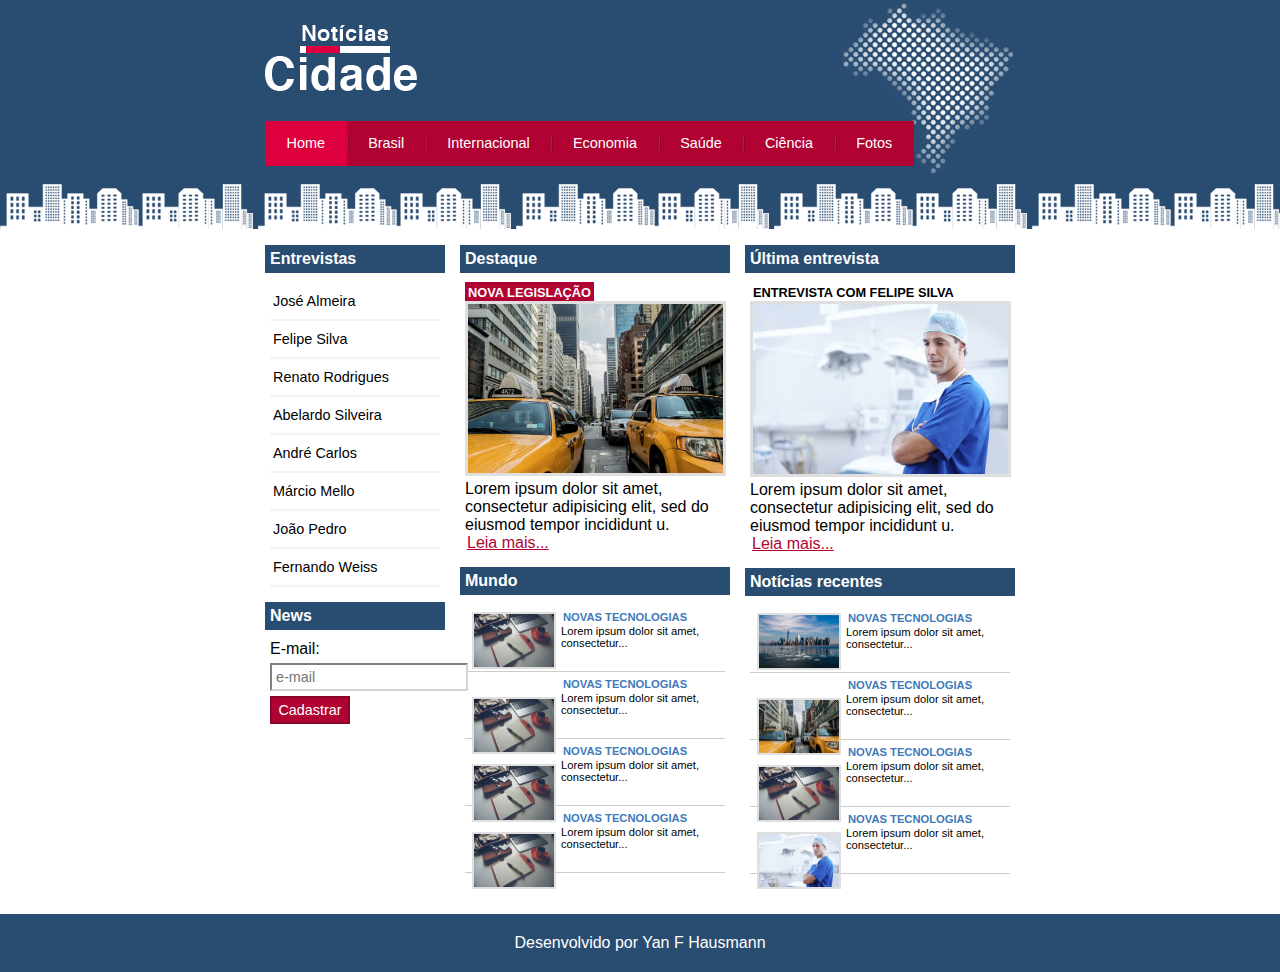
<file: index.html>
<!DOCTYPE html>
<html>
<head>
	<meta charset="utf-8">
	<meta name="viewport" content="width=device-width, initial-scale=1">
	<link rel="stylesheet" type="text/css" href="css/estilo.css">
	<title>Home</title>
</head>
<body id="duas-coluna" class="home">
<!-- Início Contaier -->
	<header id="container">



		<div id="topo"><!-- Início Topo -->

			<h1 class="logo">Notícias cidade</h1>

			<ul id="nav-header">

				<li class="primeiro">

					<a id="home" href="index.html">Home</a>
				</li>
				<li>
					<a id="brasil" href="brasil.html">Brasil</a>
				</li>
				<li>
					<a id="internacional" href="#">Internacional</a>
				</li>
				<li>
					<a id="economia" href="#">Economia</a>
				</li>
				<li>
					<a id="saude" href="#">Saúde</a>
				</li>
				<li>
					<a id="ciencia" href="#">Ciência</a>
				</li>
				<li>
					<a id="fotos" href="fotos.html">Fotos</a>
				</li>

			</ul>
		</div><!-- FIM topo -->

		<div id="conteudo">
		<!-- PRIMARIO -->
			<div id="primario">

				<div class="caixa destaque">

					<h2>Destaque</h2>

					<div class="caixa-conteudo">	
						<h3>Nova Legislação</h3>
						<img class="img-principal" src="img/taxi.jpg" width="100%">
						<p>
							Lorem ipsum dolor sit amet, consectetur adipisicing elit, sed do eiusmod
							tempor incididunt u.
						</p>
						<a href="nova-legislacao.html">Leia mais...</a>
					</div>
				</div>

				<div class="caixa">

					<h2>Mundo</h2>
					
					<div class="caixa-conteudo">	
						
						<ul id="lista-noticias">
							<li>
								<a href="#">
								<img src="img/tecnologia.jpg" width="80">
								<h3>Novas tecnologias</h3>
								<p>Lorem ipsum dolor sit amet, consectetur...</p></a>
							</li>

							<li>
								<a href="#">
								<img src="img/tecnologia.jpg" width="80">
								<h3>Novas tecnologias</h3>
								<p>Lorem ipsum dolor sit amet, consectetur...</p></a>
							</li>

							<li>
								<a href="#">
								<img src="img/tecnologia.jpg" width="80">
								<h3>Novas tecnologias</h3>
								<p>Lorem ipsum dolor sit amet, consectetur...</p></a>
							</li>

							<li>
								<a href="#">
								<img src="img/tecnologia.jpg" width="80">
								<h3>Novas tecnologias</h3>
								<p>Lorem ipsum dolor sit amet, consectetur...</p></a>
							</li>

						</ul>


					</div>
				</div>

			</div>

		<!-- SECUNDARIO -->	
			<div id="secundario">

				<div class="caixa">

					<h2>Última entrevista</h2>

					<div class="caixa-conteudo">
						<h3>Entrevista com Felipe Silva</h3>
						<img class="img-principal" src="img/doutor.jpg" width="100%">
						<p>
							Lorem ipsum dolor sit amet, consectetur adipisicing elit, sed do eiusmod
							tempor incididunt u.
						</p>
						<a href="#">Leia mais...</a>
					</div>
	
				</div>

				<div class="caixa">

					<h2>Notícias recentes</h2>
					
					<div class="caixa-conteudo">	
						
						<ul id="lista-noticias">
							<li>
								<a href="#">
								<img src="img/cidade.jpg" width="80">
								<h3>Novas tecnologias</h3>
								<p>Lorem ipsum dolor sit amet, consectetur...</p></a>
							</li>

							<li>
								<a href="#">
								<img src="img/taxi.jpg" width="80">
								<h3>Novas tecnologias</h3>
								<p>Lorem ipsum dolor sit amet, consectetur...</p></a>
							</li>

							<li>
								<a href="#">
								<img src="img/tecnologia.jpg" width="80">
								<h3>Novas tecnologias</h3>
								<p>Lorem ipsum dolor sit amet, consectetur...</p></a>
							</li>

							<li>
								<a href="#">
								<img src="img/doutor.jpg" width="80">
								<h3>Novas tecnologias</h3>
								<p>Lorem ipsum dolor sit amet, consectetur...</p></a>
							</li>

						</ul>


					</div>
				</div>

			</div>

			<!-- INICIO LATERAL -->
			<div id="lateral">

				<div class="caixa">
					<h2>Entrevistas</h2>
					<div class="caixa-conteudo">
						
						<ul>
							<li><a href="#">José Almeira</a></li>
							<li><a href="#">Felipe Silva</a></li>
							<li><a href="#">Renato Rodrigues</a></li>
							<li><a href="#">Abelardo Silveira</a></li>
							<li><a href="#">André Carlos</a></li>
							<li><a href="#">Márcio Mello</a></li>
							<li><a href="#">João Pedro</a></li>
							<li><a href="#">Fernando Weiss</a></li>
							
						</ul>
					</div>
				</div>

				<div class="caixa">
					<h2>News</h2>
					<div class="caixa-conteudo">
						
						<form>
							<div>
								<label>E-mail:</label>
								<input type="text" name="email" id="email" placeholder="e-mail">
							</div>

							<div>
								<input class="submit" type="submit" value="Cadastrar">
							</div>
						</form>

					</div>
				</div>

			</div> <!-- FIM LATERAL -->

		</div>

		
	</header><!-- FIM Contaier -->
			<div id="container-rodape">
				<div id="rodape">
					 Desenvolvido por Yan F Hausmann
				</div>
		</div>

</body>
</html>
</file>
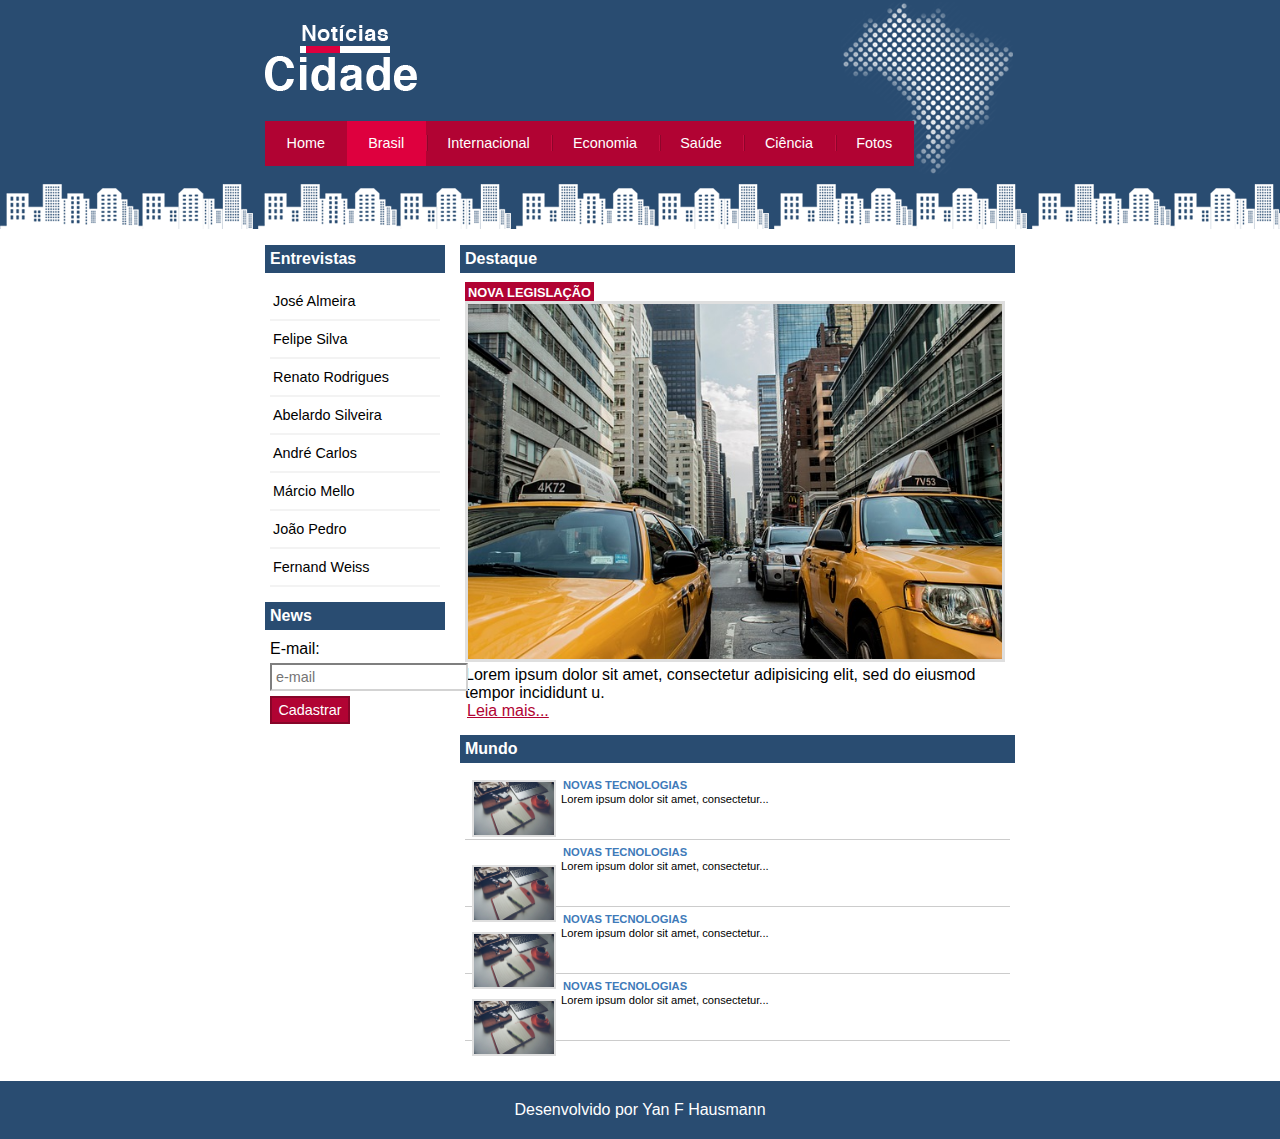
<file: brasil.html>
<!DOCTYPE html>
<html>
<head>
	<meta charset="utf-8">
	<meta name="viewport" content="width=device-width, initial-scale=1">
	<link rel="stylesheet" type="text/css" href="css/estilo.css">
	<title>Home</title>
</head>
<body id="duas-colunas" class="brasil">
<!-- Início Contaier -->
	<header id="container">



		<div id="topo"><!-- Início Topo -->

			<h1 class="logo">Notícias cidade</h1>

			<ul id="nav-header">

				<li class="primeiro">

					<a id="home" href="index.html">Home</a>
				</li>
				<li>
					<a id="brasil" href="brasil.html">Brasil</a>
				</li>
				<li>
					<a id="internacional" href="internacional.html">Internacional</a>
				</li>
				<li>
					<a id="economia" href="economia.html">Economia</a>
				</li>
				<li>
					<a id="saude" href="saude.html">Saúde</a>
				</li>
				<li>
					<a id="ciencia" href="ciencia.html">Ciência</a>
				</li>
				<li>
					<a id="fotos" href="fotos.html">Fotos</a>
				</li>

			</ul>
		</div><!-- FIM topo -->

		<div id="conteudo">
		<!-- PRIMARIO -->
			<div id="primario">

				<div class="caixa destaque">

					<h2>Destaque</h2>

					<div class="caixa-conteudo">	
						<h3>Nova Legislação</h3>
						<img class="img-principal" src="img/taxi.jpg" width="100%">
						<p>
							Lorem ipsum dolor sit amet, consectetur adipisicing elit, sed do eiusmod
							tempor incididunt u.
						</p>
						<a href="#">Leia mais...</a>
					</div>
				</div>

				<div class="caixa">

					<h2>Mundo</h2>
					
					<div class="caixa-conteudo">	
						
						<ul id="lista-noticias">
							<li>
								<a href="#">
								<img src="img/tecnologia.jpg" width="80">
								<h3>Novas tecnologias</h3>
								<p>Lorem ipsum dolor sit amet, consectetur...</p></a>
							</li>

							<li>
								<a href="#">
								<img src="img/tecnologia.jpg" width="80">
								<h3>Novas tecnologias</h3>
								<p>Lorem ipsum dolor sit amet, consectetur...</p></a>
							</li>

							<li>
								<a href="#">
								<img src="img/tecnologia.jpg" width="80">
								<h3>Novas tecnologias</h3>
								<p>Lorem ipsum dolor sit amet, consectetur...</p></a>
							</li>

							<li>
								<a href="#">
								<img src="img/tecnologia.jpg" width="80">
								<h3>Novas tecnologias</h3>
								<p>Lorem ipsum dolor sit amet, consectetur...</p></a>
							</li>

						</ul>


					</div>
				</div>

			</div>

		

			<!-- INICIO LATERAL -->
			<div id="lateral">

				<div class="caixa">
					<h2>Entrevistas</h2>
					<div class="caixa-conteudo">
						
						<ul>
							<li><a href="#">José Almeira</a></li>
							<li><a href="#">Felipe Silva</a></li>
							<li><a href="#">Renato Rodrigues</a></li>
							<li><a href="#">Abelardo Silveira</a></li>
							<li><a href="#">André Carlos</a></li>
							<li><a href="#">Márcio Mello</a></li>
							<li><a href="#">João Pedro</a></li>
							<li><a href="#">Fernand Weiss</a></li>
							
						</ul>
					</div>
				</div>

				<div class="caixa">
					<h2>News</h2>
					<div class="caixa-conteudo">
						
						<form>
							<div>
								<label>E-mail:</label>
								<input type="text" name="email" id="email" placeholder="e-mail">
							</div>

							<div>
								<input class="submit" type="submit" value="Cadastrar">
							</div>
						</form>

					</div>
				</div>

			</div> <!-- FIM LATERAL -->

		</div>

		
	</header><!-- FIM Contaier -->
			<div id="container-rodape">
				<div id="rodape">
					 Desenvolvido por Yan F Hausmann
				</div>
		</div>

</body>
</html>
</file>
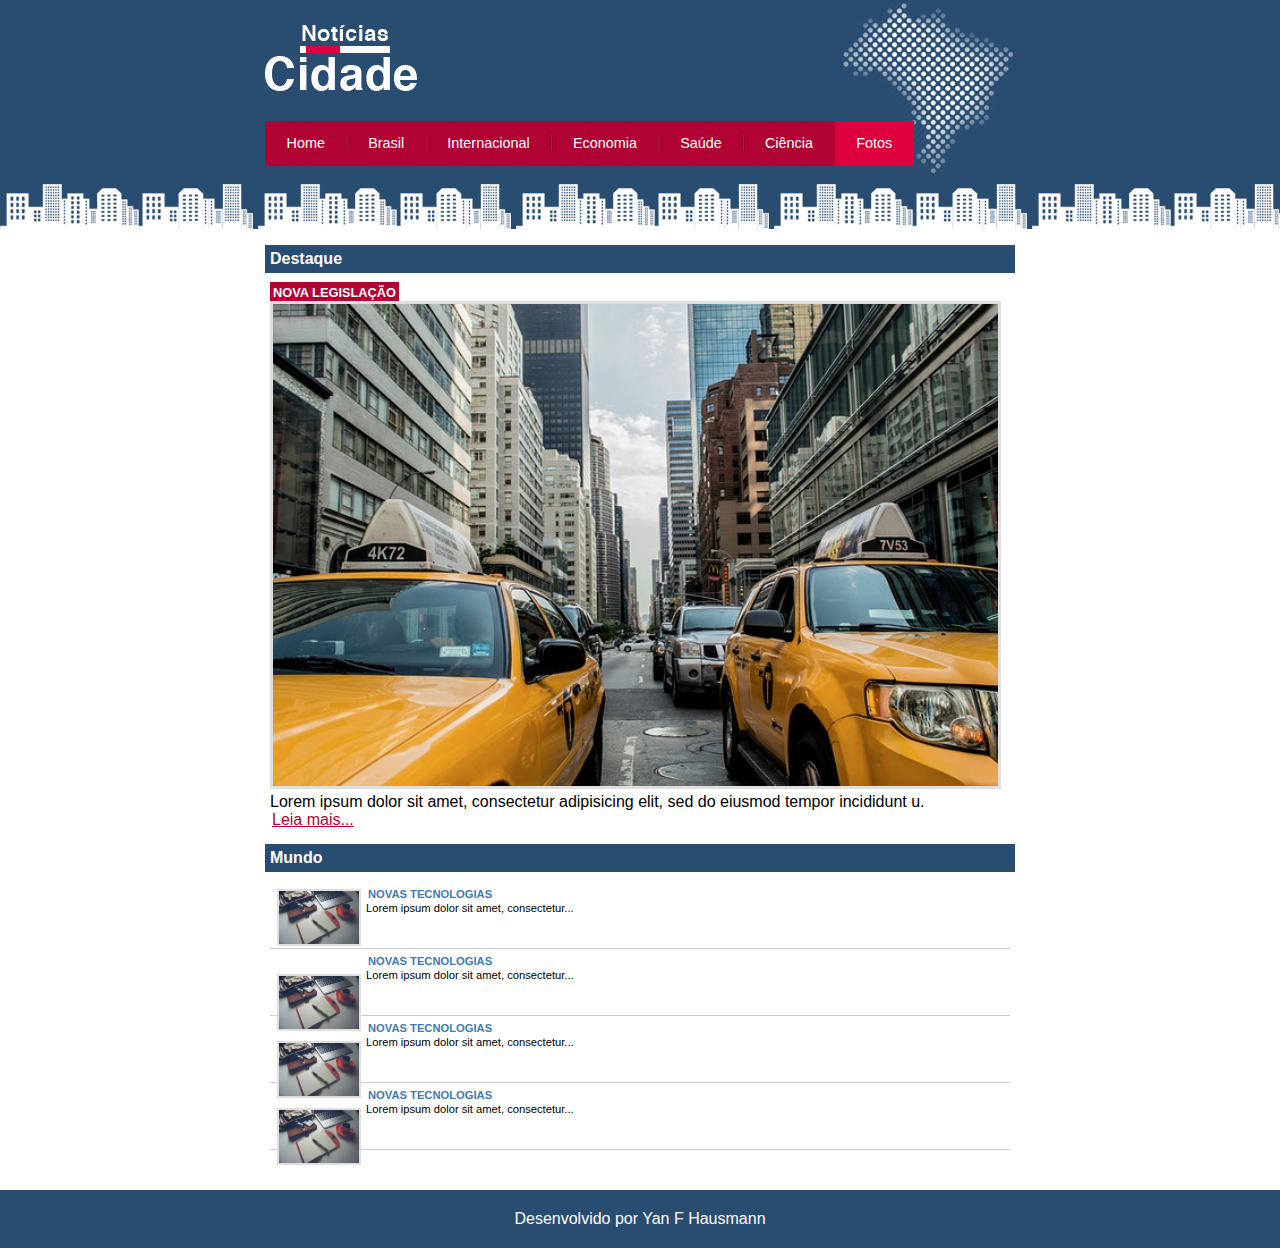
<file: fotos.html>
<!DOCTYPE html>
<html>
<head>
	<meta charset="utf-8">
	<meta name="viewport" content="width=device-width, initial-scale=1">
	<link rel="stylesheet" type="text/css" href="css/estilo.css">
	<title>Home</title>
</head>
<body id="uma-coluna" class="fotos">
<!-- Início Contaier -->
	<header id="container">



		<div id="topo"><!-- Início Topo -->

			<h1 class="logo">Notícias cidade</h1>

			<ul id="nav-header">

				<li class="primeiro">

					<a id="home" href="index.html">Home</a>
				</li>
				<li>
					<a id="brasil" href="brasil.html">Brasil</a>
				</li>
				<li>
					<a id="internacional" href="internacional.html">Internacional</a>
				</li>
				<li>
					<a id="economia" href="economia.html">Economia</a>
				</li>
				<li>
					<a id="saude" href="saude.html">Saúde</a>
				</li>
				<li>
					<a id="ciencia" href="ciencia.html">Ciência</a>
				</li>
				<li>
					<a id="fotos" href="fotos.html">Fotos</a>
				</li>

			</ul>
		</div><!-- FIM topo -->

		<div id="conteudo">
		<!-- PRIMARIO -->
			<div id="primario">

				<div class="caixa destaque">

					<h2>Destaque</h2>

					<div class="caixa-conteudo">	
						<h3>Nova Legislação</h3>
						<img class="img-principal" src="img/taxi.jpg" width="100%">
						<p>
							Lorem ipsum dolor sit amet, consectetur adipisicing elit, sed do eiusmod
							tempor incididunt u.
						</p>
						<a href="#">Leia mais...</a>
					</div>
				</div>

				<div class="caixa">

					<h2>Mundo</h2>
					
					<div class="caixa-conteudo">	
						
						<ul id="lista-noticias">
							<li>
								<a href="#">
								<img src="img/tecnologia.jpg" width="80">
								<h3>Novas tecnologias</h3>
								<p>Lorem ipsum dolor sit amet, consectetur...</p></a>
							</li>

							<li>
								<a href="#">
								<img src="img/tecnologia.jpg" width="80">
								<h3>Novas tecnologias</h3>
								<p>Lorem ipsum dolor sit amet, consectetur...</p></a>
							</li>

							<li>
								<a href="#">
								<img src="img/tecnologia.jpg" width="80">
								<h3>Novas tecnologias</h3>
								<p>Lorem ipsum dolor sit amet, consectetur...</p></a>
							</li>

							<li>
								<a href="#">
								<img src="img/tecnologia.jpg" width="80">
								<h3>Novas tecnologias</h3>
								<p>Lorem ipsum dolor sit amet, consectetur...</p></a>
							</li>

						</ul>


					</div>
				</div>

			</div>

		



		</div>

		
	</header><!-- FIM Contaier -->
			<div id="container-rodape">
				<div id="rodape">
					 Desenvolvido por Yan F Hausmann
				</div>
		</div>

</body>
</html>
</file>
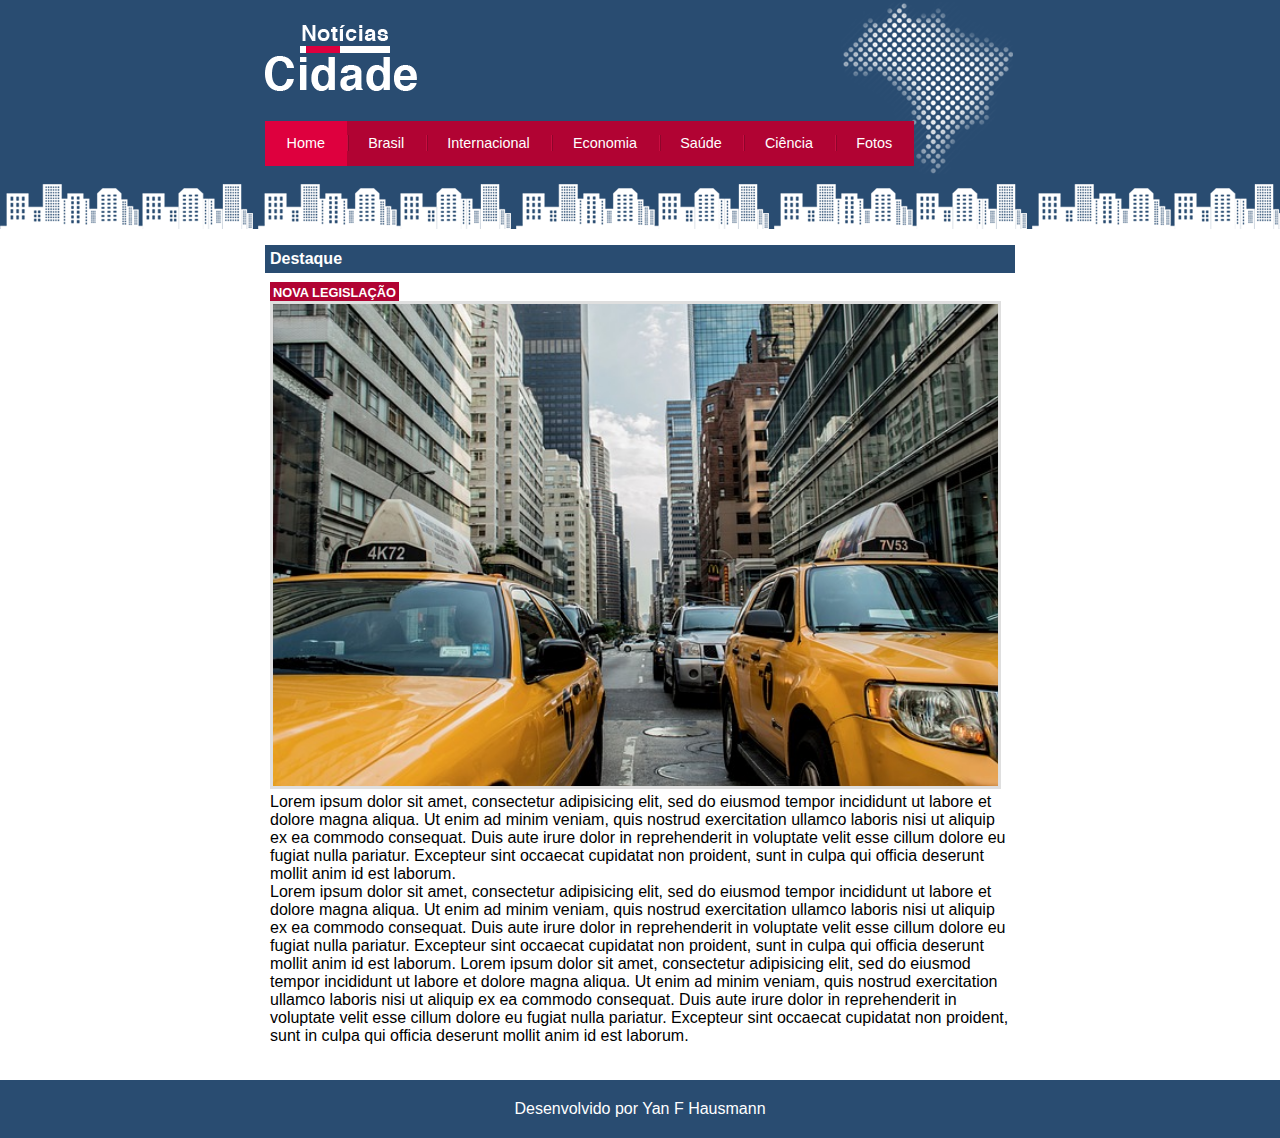
<file: nova-legislacao.html>
<!DOCTYPE html>
<html>
<head>
	<meta charset="utf-8">
	<meta name="viewport" content="width=device-width, initial-scale=1">
	<link rel="stylesheet" type="text/css" href="css/estilo.css">
	<title>Home</title>
</head>
<body id="uma-coluna" class="home">
<!-- Início Contaier -->
	<header id="container">



		<div id="topo"><!-- Início Topo -->

			<h1 class="logo">Notícias cidade</h1>

			<ul id="nav-header">

				<li class="primeiro">

					<a id="home" href="index.html">Home</a>
				</li>
				<li>
					<a id="brasil" href="brasil.html">Brasil</a>
				</li>
				<li>
					<a id="internacional" href="internacional.html">Internacional</a>
				</li>
				<li>
					<a id="economia" href="economia.html">Economia</a>
				</li>
				<li>
					<a id="saude" href="saude.html">Saúde</a>
				</li>
				<li>
					<a id="ciencia" href="ciencia.html">Ciência</a>
				</li>
				<li>
					<a id="fotos" href="fotos.html">Fotos</a>
				</li>

			</ul>
		</div><!-- FIM topo -->

		<div id="conteudo">
		<!-- PRIMARIO -->
			<div id="primario">

				<div class="caixa destaque">

					<h2>Destaque</h2>

					<div class="caixa-conteudo">	
						<h3>Nova Legislação</h3>
						<img class="img-principal" src="img/taxi.jpg" width="100%">
						<p>
							Lorem ipsum dolor sit amet, consectetur adipisicing elit, sed do eiusmod
							tempor incididunt ut labore et dolore magna aliqua. Ut enim ad minim veniam,
							quis nostrud exercitation ullamco laboris nisi ut aliquip ex ea commodo
							consequat. Duis aute irure dolor in reprehenderit in voluptate velit esse
							cillum dolore eu fugiat nulla pariatur. Excepteur sint occaecat cupidatat non
							proident, sunt in culpa qui officia deserunt mollit anim id est laborum.
						</p>
						<p>
							Lorem ipsum dolor sit amet, consectetur adipisicing elit, sed do eiusmod
							tempor incididunt ut labore et dolore magna aliqua. Ut enim ad minim veniam,
							quis nostrud exercitation ullamco laboris nisi ut aliquip ex ea commodo
							consequat. Duis aute irure dolor in reprehenderit in voluptate velit esse
							cillum dolore eu fugiat nulla pariatur. Excepteur sint occaecat cupidatat non
							proident, sunt in culpa qui officia deserunt mollit anim id est laborum.
							Lorem ipsum dolor sit amet, consectetur adipisicing elit, sed do eiusmod
							tempor incididunt ut labore et dolore magna aliqua. Ut enim ad minim veniam,
							quis nostrud exercitation ullamco laboris nisi ut aliquip ex ea commodo
							consequat. Duis aute irure dolor in reprehenderit in voluptate velit esse
							cillum dolore eu fugiat nulla pariatur. Excepteur sint occaecat cupidatat non
							proident, sunt in culpa qui officia deserunt mollit anim id est laborum.
						</p>

					</div>
				</div>



			</div>

		



		</div>

		
	</header><!-- FIM Contaier -->
			<div id="container-rodape">
				<div id="rodape">
					 Desenvolvido por Yan F Hausmann
				</div>
		</div>

</body>
</html>
</file>
<file: css/estilo.css>
* {
	margin: 0;
	padding: 0;
}
body {
	font-family: "Trebuchet MS", Helvetica, sans-serif;
	background: #fff url(../img/fundo.png) repeat-x;
}

#container {
	width: 750px;
	margin: 0 auto;
	
}
#topo {
	height: 150px;
	background: url(../img/detalhe-topo.png) no-repeat right top;
	padding-top: 25px;
	/*border: 1px solid red;*/
}
.logo {
	width: 152px;
	height: 66px;
	background: url(../img/logo.png) no-repeat center;
	color: rgba(255, 255, 255, 0);
}
/****** BARRA NAVEGAÇÃO HEADER *******/

a:link, a:visited {
	color: #b10333;
	padding: 2px;
}
a: hover {
	color: #e50040;
}


ul {
	margin: 0;
	padding: 0;
	list-style: none;
}

#topo ul {
	margin-top: 30px;
	background: #b10333;
	float: left;
}

#topo ul li {
	float: left;
}
#topo ul a {
	font-size: 0.9em;
	display: block;
	padding: 0.5em 1.5em;
	text-decoration: none;
	color: white;
	line-height: 2.1em;
	background: url(../img/divisor.png) no-repeat left center;
}
#topo ul .primeiro a {
	background: none;

}
#topo ul a:hover {
	color: #69001d;
}
body.home #nav-header a#home, 
body.brasil #nav-header a#brasil,
body.internacional #nav-header a#internacional,
body.economia #nav-header a#economia,
body.saude #nav-header a#saude,
body.ciencia #nav-header a#ciencia,
body.fotos #nav-header a#fotos
{
	color: #fff;
	background: #de003e;
	cursor: text;
}
#conteudo {
	margin-top: 60px;
	background: #f5f5f5;
}

#lateral {
	width: 180px;
	float: left;
	margin: 0 0 20px -750px;

}

#primario {
	width: 270px;
	float: left;
	margin: 0 0 20px 195px;
	
}

#duas-colunas #primario {
	width: 555px;
	
}

#uma-coluna #primario {
	width: 750px;
	margin: 0 0 20px 0;

}

#secundario {
	width: 270px;
	float: left;
	margin: 0 0 20px 15px;
	
}

.caixa {
	margin: 10px 0;
	padding: 5px
	background: #f3f3f3 url(../img/fundo-caixa.png);
}

h2 {
	font-size: 1em;
	background: #294c71;
	color: #fff;
	padding: 5px;
}

.caixa-conteudo {
	background: #fff;
	padding: 5px;
	margin-top: 5px;
}

#lateral ul a {
	font-size: 0.9em;
	padding: 3px;
	display: block;
	line-height: 30px;
	color: #000;
	text-decoration: none;
	border-bottom: 2px solid #f3f3f3;
}
#lateral ul a:hover {
	background: #f9f9f9 url(../img/marcador.png) no-repeat left center;
	color: #a1a1a1;
	padding-left: 25px;
}

label {
	display: block;
	cursor: pointer;

}
input {
	margin-top: 5px;
	padding: 4px;
	font-size: 0.9em;
	background-color: #fff;
	border-color: lightgray;

}
input.submit {
	width: 80px;
	color: #fff;
	background-color: #b10333;
	border: 2px solid #870529;
	
}

#container-rodape {
	clear: both;
	background: #294c71;
	padding: 20px;
}

/*FORMATANDO IMAGENS*/
img {
	border: 2px solid #dfdfdf;
}
img.img-principal {
	width: 98%;
	border: 3px solid #dfdfdf;
}

/*FORMATANDO CABEÇALHOS*/
h3 {
	text-transform: uppercase;
	display: inline;
	font-size: 0.8em;
	padding: 3px;
}

.destaque h3 {
	background: #b10333;
	color: #fff;
}
/*FORMATANDO LISTA DE NOTICIAS*/
#lista-noticias li {
	padding: 2px;
	border-bottom: 1px solid #ccc;
	height: 62px;
}

#lista-noticias li a img {
	float: left;
	margin: 5px;
	clear: both;
}

#lista-noticias li a {
	text-decoration: none;

}

#lista-noticias li a h3 {
	padding: 0;
	font-size: 0.7em;
	color: #3e7ab9;
}

#lista-noticias li a p {
	font-size: 0.7em;
	color: #000;
}

#lista-noticias li:hover {
	background: #eee;
	cursor: pointer;
}

#rodape {
	width: 750px;
	margin: 0 auto;
	color: #fff;
	text-align: center;
}
</file>
